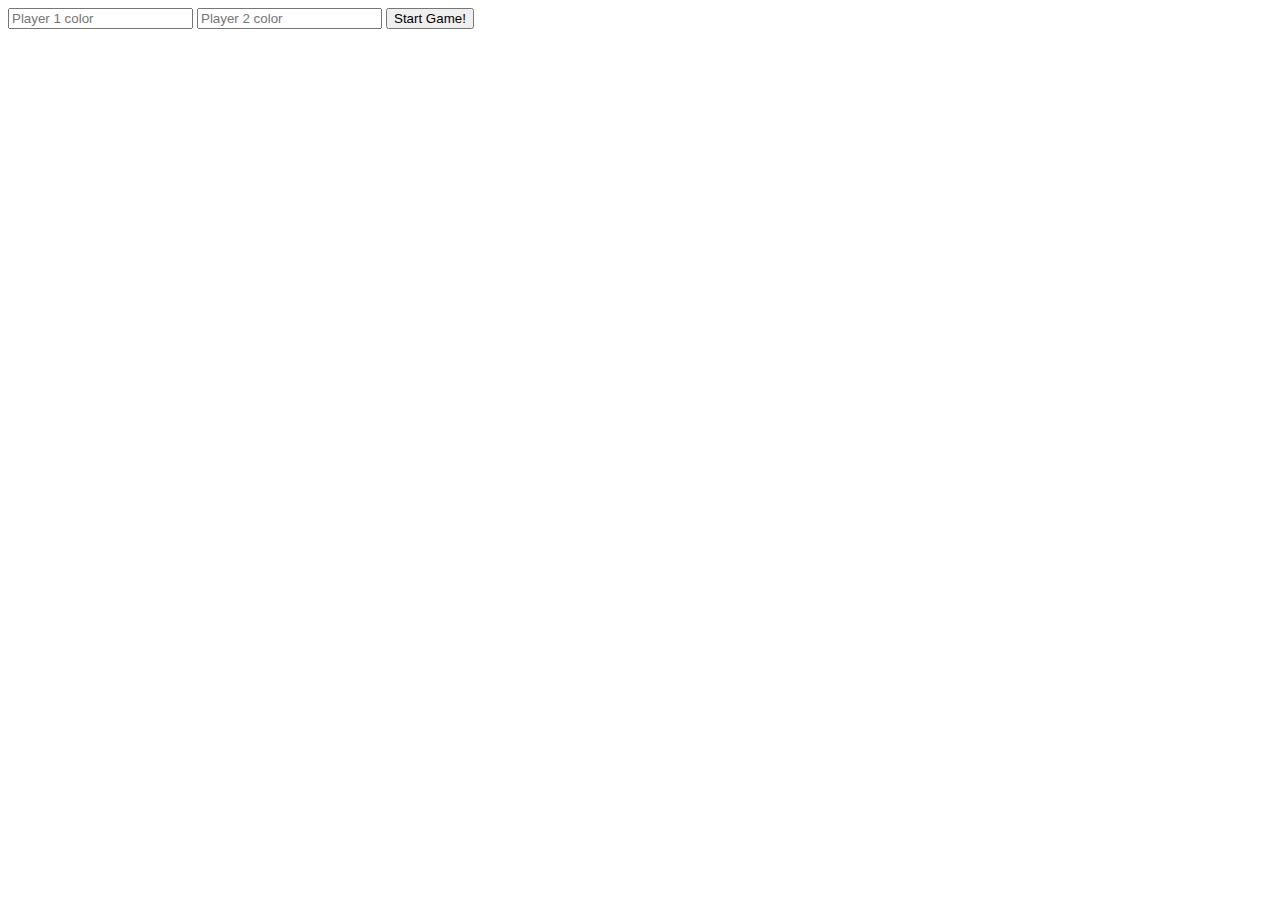
<file: connectfouroo/index.html>
<!DOCTYPE html>
<html lang="en">
<head>
    <meta charset="UTF-8">
    <meta http-equiv="X-UA-Compatible" content="IE=edge">
    <meta name="viewport" content="width=device-width, initial-scale=1.0">
    <link rel="stylesheet" href="style.css">
    <title>connect four oo </title>
</head>
<body>

    <input id="p1-color" placeholder="Player 1 color">
    <input id="p2-color" placeholder="Player 2 color">
    <button id="start-game">Start Game!</button>
    
    <div id="game">
      <table id="board"></table>
    </div>




    <script src="app.js">
    </script>
</body>
</html>
</file>
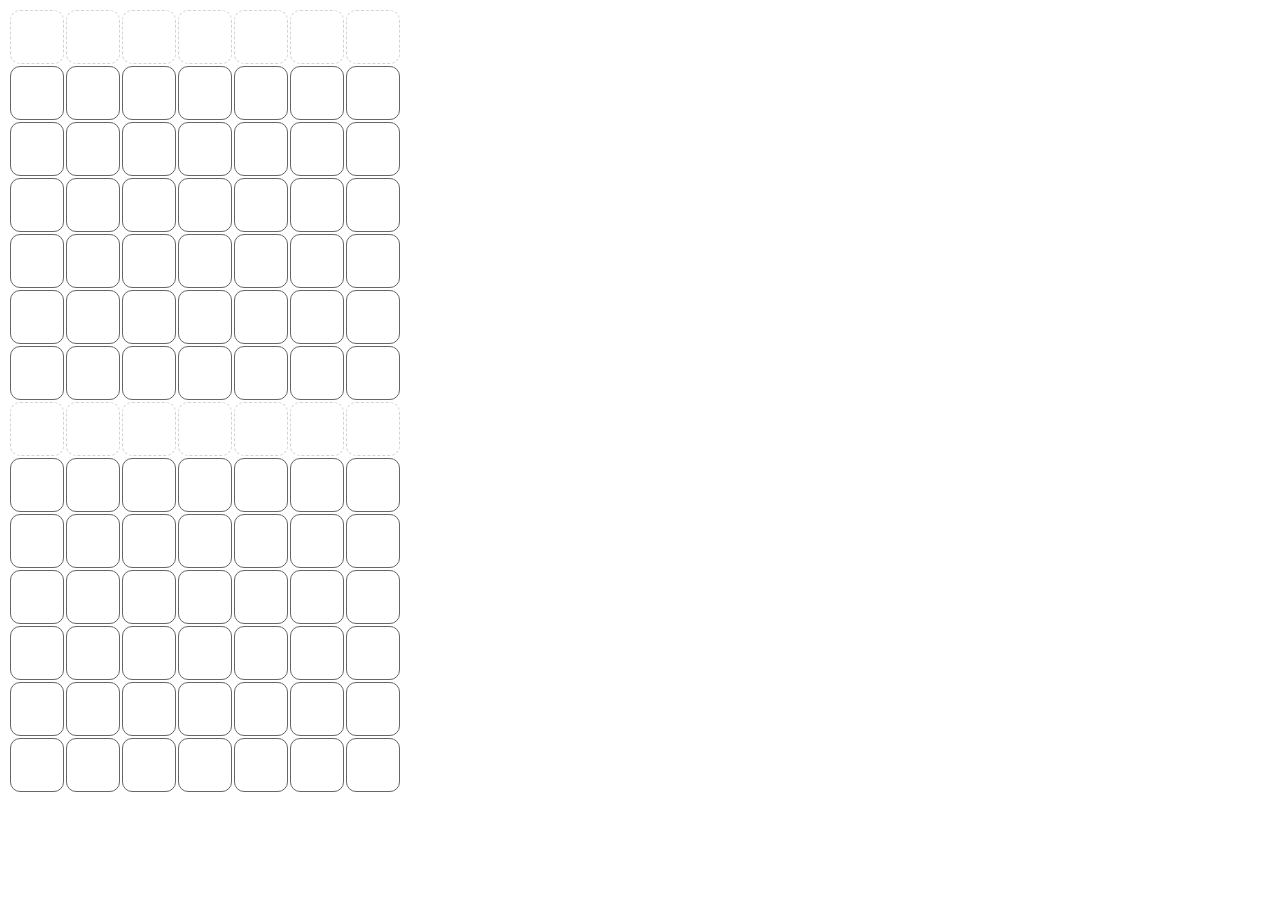
<file: project/index.html>
<!DOCTYPE html>
<html lang="en">
<head>
    <meta charset="UTF-8">
    <meta http-equiv="X-UA-Compatible" content="IE=edge">
    <meta name="viewport" content="width=device-width, initial-scale=1.0">
    <link rel="stylesheet" href="style.css">
    <title>Four Connect</title>
</head>
<body>
<div id="game">
 <table id="board">
<tr id="column-top">
<td id="0"></td>
<td id="1"></td>
<td id="2"></td>
<td id="3"></td>
<td id="4"></td>
<td id="5"></td>
<td id="6"></td>
</tr>
    <tr>
        <td id="0-0"></td>
        <td id="0-1"></td>
        <td id="0-2"></td>
        <td id="0-3"></td>
        <td id="0-4"></td>
        <td id="-5"></td>
        <div class="piece p2"></div>
        <td id="0-6"></td>
</tr>
<tr>
    <td id="1-0"></td>
    <td id="1-1"></td>
    <td id="1-2"></td>
    <td id="1-3"></td>
    <td id="1-4"></td>
    <td id="1-5"></td>
    <div class="piece p1"></div>
    <td id="1-6"></td>
</tr>
<tr>
    <td id="2-0"></td>
    <td id="2-1"></td>
    <td id="2-2"></td>
    <td id="2-3"></td>
    <td id="2-4"></td>
    <td id="2-5"></td>
    <div class="piece p2"></div>
    <td id="2-6"></td>

</tr>
<tr>
    <td id="3-0"></td>
    <td id="3-1"></td>
    <td id="3-2"></td>
    <td id="3-3"></td>
    <td id="3-4"></td>
    <td id="3-5"></td>
    <div piece p1></div>
    <td id="3-6"></td>
</tr>
<tr>
    <td id="4-0"></td>
    <td id="4-1"></td>
    <td id="4-2"></td>
    <td id="4-3"></td>
    <td id="4-4"></td>
    <td id="4-5"></td>
    <div class="piece p2"></div>
    <td  id="4-6"></td>
</tr>
<tr> 
    <td id="5-0"></td>
    <td id="5-1" ></td>
    <td id="5-2"></td>
    <td id="5-3"></td>
    <td id="5-4"></td>
    <td id="5-5"></td>
    <div class="piece p1"></div>
    <td id="5-6"></td>
</tr>
    </table>
</div>
<script src="app.js">

</script>
</body>
</html>
</file>
<file: connectfouroo/style.css>
#board td {
    width: 50px;
    height: 50px;
    border: solid 1px #666;
  }
  
  
  .piece {
    margin: 5px;
    width: 80%;
    height: 80%;
    border-radius: 50%;
  }
  
 
  #column-top td {
    border: dashed 1px lightgray;
  }
  
  #column-top td:hover {
    background-color: gold;
  }
</file>
<file: project/style.css>
/* game board table */

#board td {
    width: 50px;
    height: 50px;
    border: solid 1px #666;
    border-radius: 10px;
  }
  
  /* pieces are div within game table cells: draw as colored circles */
  
  .piece {
    margin: 5px;
    width: 80%;
    height: 80%;
    border-radius: 50%;
  
  }
  
  .piece.p1 {
    background-color: red;
  }
  
  .piece.p2 {
    background-color: blue;
  }
  
  /* column-top is table row of clickable areas for each column */
  
  #column-top td {
    border: dashed 1px lightgray;
  }
  
  #column-top td:hover {
    background-color:gold;
  }
</file>
